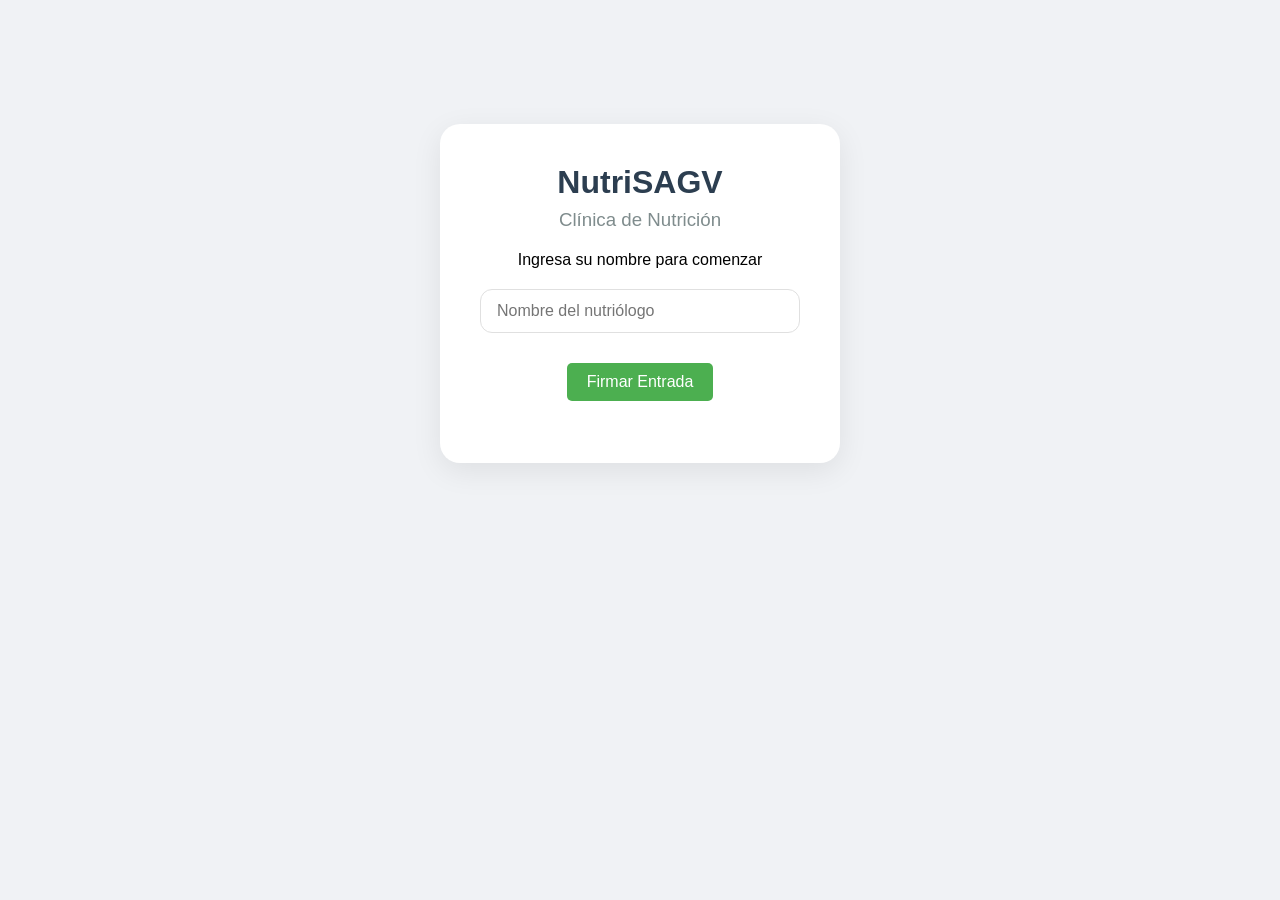
<file: index.html>
<!DOCTYPE html>
<html lang="es">
<head>
    <meta charset="UTF-8">
    <meta name="viewport" content="width=device-width, initial-scale=1.0">
    <title>NutriSAGV - Login</title>
    <link rel="stylesheet" href="css/styles.css">
</head>
<body>
    <div class="container">
        <div class="login-card">
            <h1>NutriSAGV</h1>
            <h3>Clínica de Nutrición</h3>
            <p>Ingresa su nombre para comenzar</p>
            <input type="text" id="nombreNutriologo" placeholder="Nombre del nutriólogo" autocomplete="off">
            <button id="btnLogin" style="background-color: #4CAF50; color: white; border: none; padding: 10px 20px; text-align: center; text-decoration: none; display: inline-block; font-size: 16px; margin: 10px 0; cursor: pointer; border-radius: 5px;">Firmar Entrada</button>
            <div id="errorMsg" class="error"></div>
        </div>
    </div>

    <script type="module">
        import { login } from './js/modules/auth.js';
        document.getElementById('btnLogin').addEventListener('click', login);
        document.getElementById('nombreNutriologo').addEventListener('keypress', (e) => {
            if (e.key === 'Enter') login();
        });
    </script>
</body>
</html>
</file>
<file: css/styles.css>
* {
    margin: 0;
    padding: 0;
    box-sizing: border-box;
}

body {
    font-family: -apple-system, BlinkMacSystemFont, 'Segoe UI', Roboto, Helvetica, Arial, sans-serif;
    background: #f0f2f5;
    min-height: 100vh;
    padding: 24px;
}

.container {
    max-width: 1280px;
    margin: 0 auto;
}

.login-card {
    background: white;
    max-width: 400px;
    margin: 100px auto;
    padding: 40px;
    border-radius: 20px;
    box-shadow: 0 8px 30px rgba(0,0,0,0.08);
    text-align: center;
}

.login-card h1 {
    color: #2c3e50;
    margin-bottom: 8px;
    font-weight: 600;
}

.login-card h3 {
    color: #7f8c8d;
    font-weight: 400;
    margin-bottom: 20px;
}

.login-card input {
    width: 100%;
    padding: 12px 16px;
    margin: 20px 0;
    border: 1px solid #e0e0e0;
    border-radius: 12px;
    font-size: 16px;
    transition: all 0.2s;
}

.login-card input:focus {
    outline: none;
    border-color: #3498db;
    box-shadow: 0 0 0 3px rgba(52,152,219,0.1);
}

.card {
    background: white;
    padding: 28px;
    margin-bottom: 24px;
    border-radius: 20px;
    box-shadow: 0 2px 8px rgba(0,0,0,0.04);
    border: 1px solid #eef2f6;
}

.card h2 {
    color: #2c3e50;
    margin-bottom: 20px;
    font-size: 1.35rem;
    font-weight: 600;
    letter-spacing: -0.3px;
}

.form-row {
    display: flex;
    gap: 12px;
    flex-wrap: wrap;
    margin-bottom: 16px;
}

.form-row input, .form-row select, .form-row textarea {
    flex: 1;
    padding: 10px 14px;
    border: 1px solid #e2e8f0;
    border-radius: 12px;
    font-size: 14px;
    background: #fafbfc;
    transition: all 0.2s;
}

.form-row input:focus, .form-row select:focus, .form-row textarea:focus {
    outline: none;
    border-color: #3498db;
    background: white;
}

.form-row textarea {
    width: 100%;
    font-family: inherit;
    resize: vertical;
}

.btn-primary {
    background: #2ecc71;
    color: white;
    border: none;
    padding: 10px 24px;
    border-radius: 40px;
    cursor: pointer;
    font-size: 14px;
    font-weight: 500;
    transition: all 0.2s;
}

.btn-primary:hover {
    background: #27ae60;
    transform: translateY(-1px);
}

.btn-secondary {
    background: #3498db;
    color: white;
    border: none;
    padding: 10px 24px;
    border-radius: 40px;
    cursor: pointer;
    font-size: 14px;
    font-weight: 500;
    transition: all 0.2s;
}

.btn-secondary:hover {
    background: #2980b9;
    transform: translateY(-1px);
}

.btn-warning {
    background: #f39c12;
    color: white;
    border: none;
    padding: 10px 24px;
    border-radius: 40px;
    cursor: pointer;
    font-size: 14px;
    font-weight: 500;
    transition: all 0.2s;
}

.btn-warning:hover {
    background: #e67e22;
    transform: translateY(-1px);
}

.btn-logout {
    background: #e74c3c;
    color: white;
    border: none;
    padding: 8px 20px;
    border-radius: 40px;
    cursor: pointer;
    font-size: 13px;
    font-weight: 500;
    transition: all 0.2s;
}

.btn-logout:hover {
    background: #c0392b;
}

.btn-clear {
    background: #95a5a6;
    color: white;
    border: none;
    padding: 8px 20px;
    border-radius: 40px;
    cursor: pointer;
    font-size: 13px;
    font-weight: 500;
    transition: all 0.2s;
}

.btn-clear:hover {
    background: #7f8c8d;
    transform: translateY(-1px);
}

.btn-editar, .btn-editar-cita {
    background: #f39c12;
    color: white;
    border: none;
    padding: 6px 16px;
    border-radius: 20px;
    cursor: pointer;
    font-size: 12px;
    font-weight: 500;
    transition: all 0.2s;
    margin-right: 8px;
}

.btn-editar:hover, .btn-editar-cita:hover {
    background: #e67e22;
}

.btn-completar {
    background: #2ecc71;
    color: white;
    border: none;
    padding: 6px 16px;
    border-radius: 20px;
    cursor: pointer;
    font-size: 12px;
    font-weight: 500;
}

.btn-completar:hover {
    background: #27ae60;
}

.header {
    background: white;
    padding: 16px 28px;
    border-radius: 20px;
    margin-bottom: 24px;
    display: flex;
    justify-content: space-between;
    align-items: center;
    border: 1px solid #eef2f6;
    box-shadow: 0 2px 8px rgba(0,0,0,0.04);
}

.header h1 {
    color: #2c3e50;
    font-size: 1.5rem;
    font-weight: 600;
}

.user-info {
    display: flex;
    align-items: center;
    gap: 12px;
    color: #7f8c8d;
}

.patient-info {
    background: #f8fafc;
    padding: 16px;
    border-radius: 16px;
    margin: 16px 0;
    font-size: 14px;
    color: #2c3e50;
    border: 1px solid #eef2f6;
}

.historial-container, .citas-container {
    max-height: 400px;
    overflow-y: auto;
}

.consulta-item, .cita-item {
    background: #fafbfc;
    border-left: 3px solid #3498db;
    padding: 16px;
    margin-bottom: 12px;
    border-radius: 12px;
    transition: all 0.2s;
}

.consulta-item:hover, .cita-item:hover {
    background: #ffffff;
    box-shadow: 0 2px 8px rgba(0,0,0,0.04);
}

.cita-item {
    border-left-color: #f39c12;
}

.consulta-fecha, .cita-fecha {
    font-weight: 600;
    color: #3498db;
    margin-bottom: 8px;
    font-size: 13px;
}

.cita-fecha {
    color: #f39c12;
}

.consulta-evolucion, .cita-motivo {
    margin: 8px 0;
    color: #4a5568;
    line-height: 1.5;
}

.consulta-plan {
    color: #718096;
    font-style: italic;
    margin: 8px 0;
}

.error {
    color: #e74c3c;
    margin-top: 12px;
    font-size: 13px;
}

.success {
    color: #2ecc71;
    margin-top: 12px;
    font-size: 13px;
}
</file>
